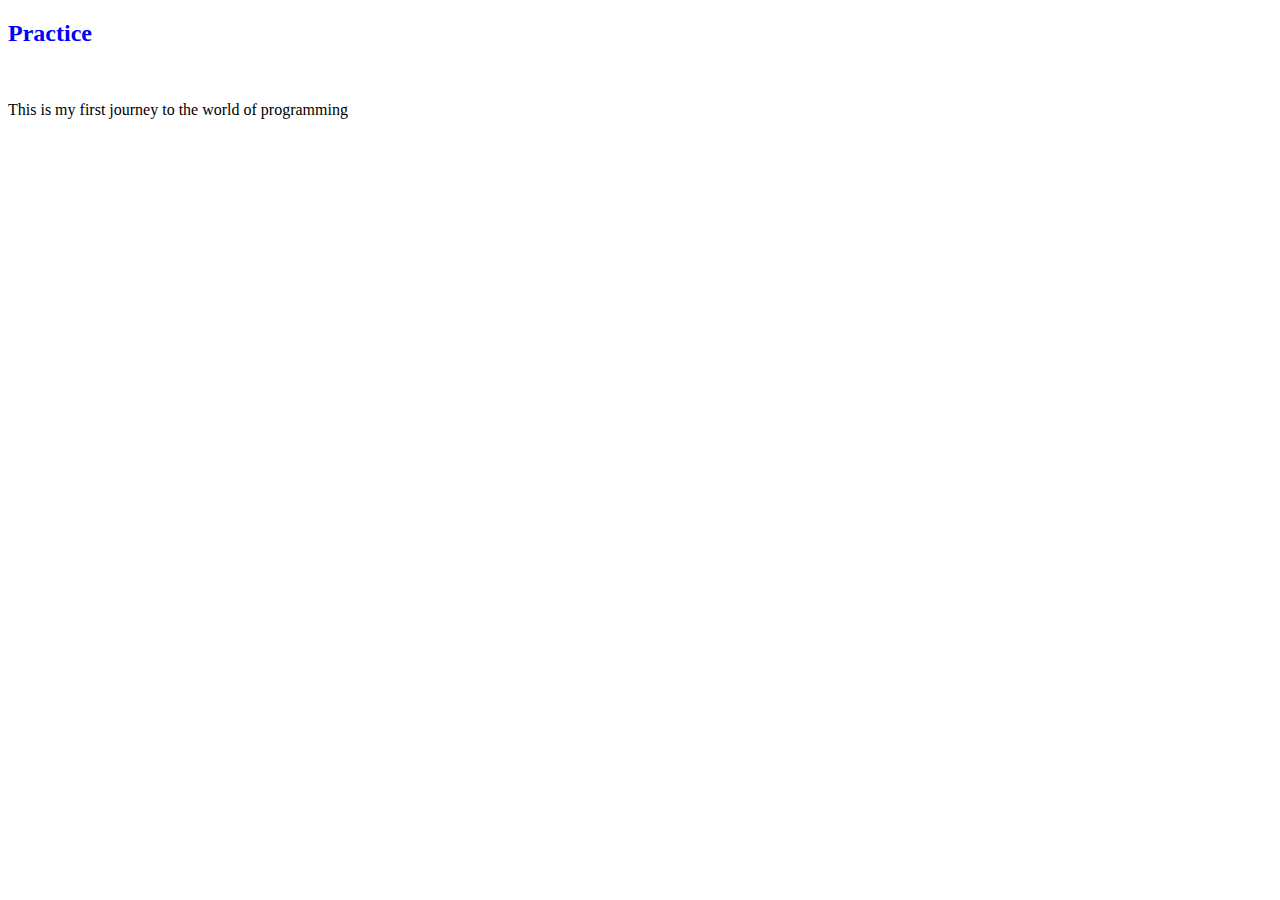
<file: firstrep/index.html>
<!DOCTYPE html>
<html lang="en">
<head>
    <meta charset="UTF-8">
    <meta name="viewport" content="width=device-width, initial-scale=1.0">
    <link rel="stylesheet" type="text/css" href="css/style.css">
    <title>practice website</title>
</head>
<body>
    <h2 title="starts to coding world">Practice</h2>
</br>

<p>This is my first journey to the world of programming</p>

    
</body>
</html>
</file>
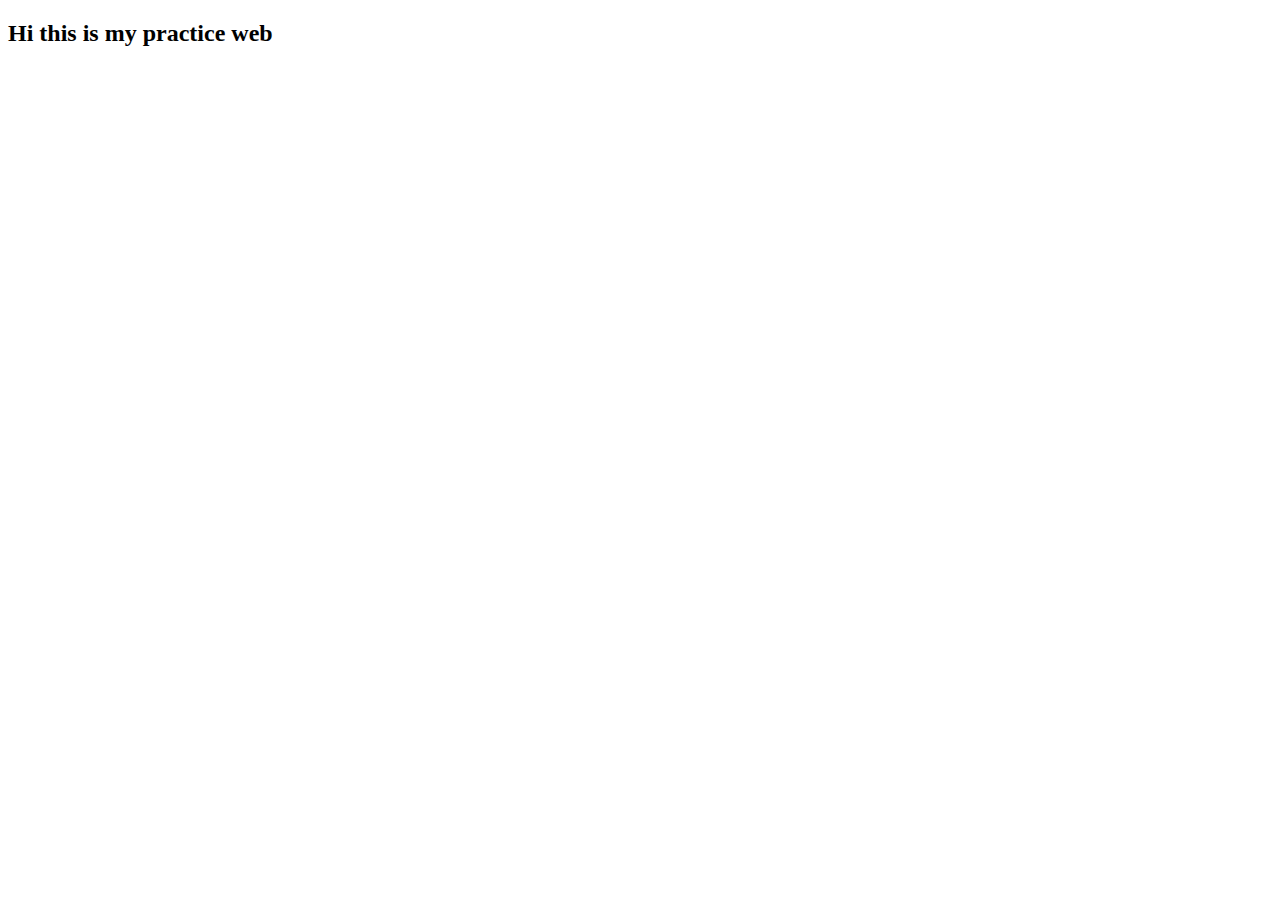
<file: practice/index.html>
<!DOCTYPE html>
<html lang="en">
<head>
    <meta charset="UTF-8">
    <meta name="viewport" content="width=device-width, initial-scale=1.0">
    <title>practice website</title>
</head>
<body>
    <h2 title="my tool tip">Hi this is my practice web</h2>
    
</body>
</html>
</file>
<file: firstrep/css/style.css>
h2{color:blue; 

}
</file>
